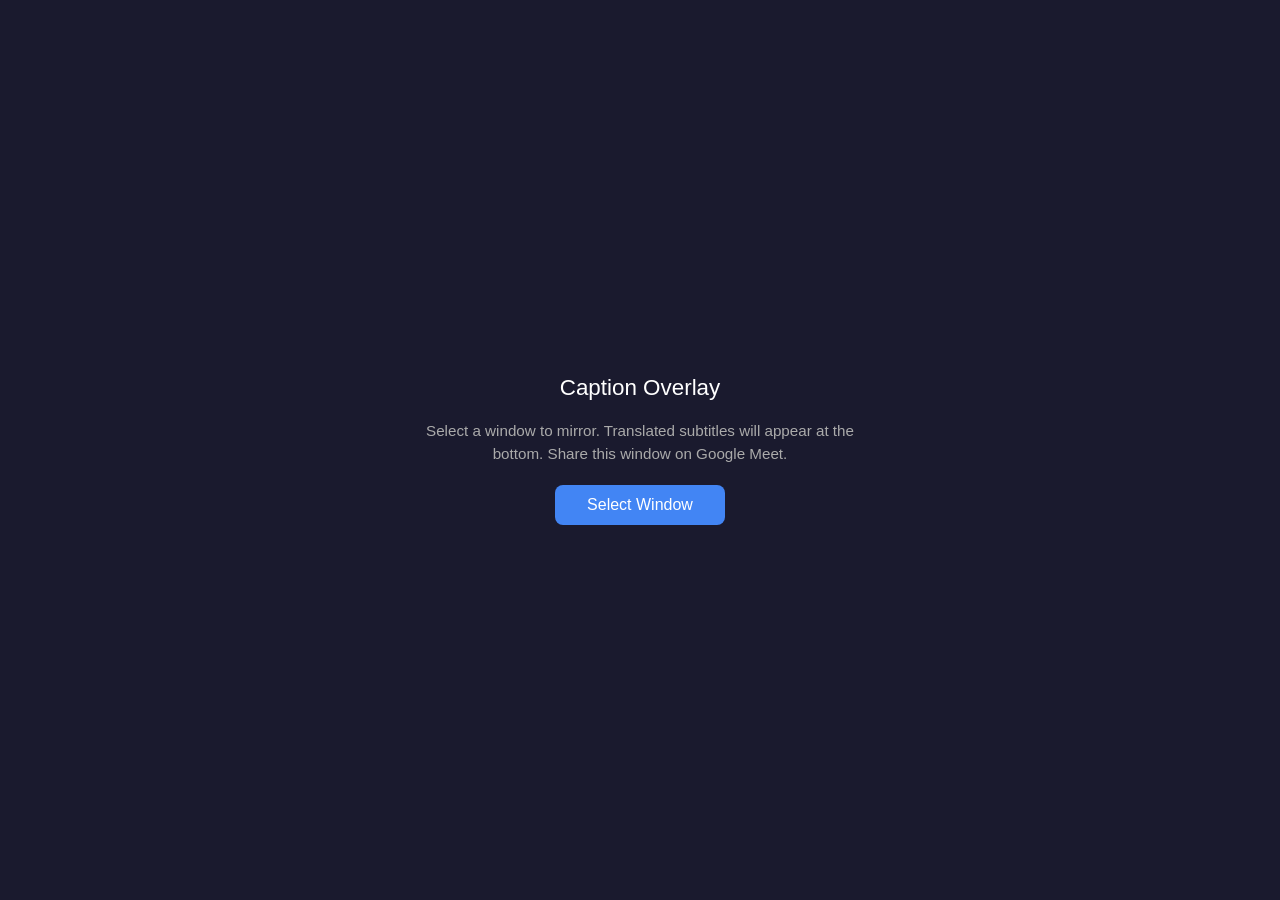
<file: app/static/caption.html>
<!DOCTYPE html>
<html lang="en">
<head>
  <meta charset="UTF-8">
  <meta name="viewport" content="width=device-width, initial-scale=1.0">
  <title>Live Translator — Caption Overlay</title>
  <style>
    * { margin: 0; padding: 0; box-sizing: border-box; }
    html, body { width: 100%; height: 100%; overflow: hidden; background: #000; font-family: "Google Sans", "Noto Sans", "Noto Sans JP", sans-serif; }

    #video { position: fixed; inset: 0; width: 100%; height: 100%; object-fit: contain; display: block; }

    #prompt {
      position: fixed; inset: 0;
      display: flex; flex-direction: column; align-items: center; justify-content: center;
      background: #1a1a2e; color: #fff; gap: 1.2rem; z-index: 10;
    }
    #prompt h2 { font-size: 1.4rem; font-weight: 500; }
    #prompt p { font-size: 0.95rem; color: #aaa; max-width: 28rem; text-align: center; line-height: 1.5; }
    #prompt button {
      padding: 0.7rem 2rem; font-size: 1rem; border: none; border-radius: 0.5rem;
      background: #4285f4; color: #fff; cursor: pointer;
    }
    #prompt button:hover { background: #3367d6; }
    #prompt.hidden { display: none; }

    #lines {
      position: fixed; bottom: 2rem; left: 2rem; right: 2rem;
      display: flex; flex-direction: column; align-items: center;
      gap: 0.3rem; pointer-events: none; z-index: 20;
    }

    .line {
      font-size: 2rem; line-height: 1.4; color: #fff;
      background: rgba(0, 0, 0, 0.7);
      padding: 0.25rem 0.8rem; border-radius: 0.4rem;
      max-width: 90%; text-align: center; word-wrap: break-word;
      animation: line-in 0.25s ease-out;
    }
    .line.fade-out { animation: line-out 0.8s ease-in forwards; }

    .typing-indicator {
      display: inline-block; width: 0.5rem; height: 0.5rem;
      background: rgba(255, 255, 255, 0.7); border-radius: 50%;
      margin-left: 0.3rem; vertical-align: middle;
      animation: blink 0.8s infinite;
    }

    @keyframes blink { 0%, 100% { opacity: 1; } 50% { opacity: 0.2; } }
    @keyframes line-in { from { opacity: 0; transform: translateY(0.5rem); } to { opacity: 1; transform: translateY(0); } }
    @keyframes line-out { from { opacity: 1; } to { opacity: 0; } }
  </style>
</head>
<body>
  <video id="video" autoplay muted></video>

  <div id="prompt">
    <h2>Caption Overlay</h2>
    <p>Select a window to mirror. Translated subtitles will appear at the bottom. Share this window on Google Meet.</p>
    <button id="startCapture">Select Window</button>
  </div>

  <div id="lines"></div>

  <script>
    const MAX_LINES = 3;
    const FADE_DELAY_MS = 8000;
    const video = document.getElementById("video");
    const prompt = document.getElementById("prompt");
    const linesEl = document.getElementById("lines");
    const channel = new BroadcastChannel("live-translator");

    let currentLine = null;
    let currentText = "";

    document.getElementById("startCapture").addEventListener("click", async () => {
      try {
        const stream = await navigator.mediaDevices.getDisplayMedia({
          video: { cursor: "always" },
          audio: false,
          preferCurrentTab: false,
        });
        video.srcObject = stream;
        prompt.classList.add("hidden");
        stream.getVideoTracks()[0].addEventListener("ended", () => {
          video.srcObject = null;
          prompt.classList.remove("hidden");
        });
      } catch {
        // User cancelled the picker
      }
    });

    function addLine(text, partial) {
      const div = document.createElement("div");
      div.className = "line";
      div.textContent = text;
      if (partial) {
        const dot = document.createElement("span");
        dot.className = "typing-indicator";
        div.appendChild(dot);
      }
      linesEl.appendChild(div);
      currentLine = div;
      currentText = text;
      trimLines();
      if (!partial) scheduleFade(div);
    }

    function updateLine(text, partial) {
      if (!currentLine) { addLine(text, partial); return; }
      const dot = currentLine.querySelector(".typing-indicator");
      if (dot) dot.remove();
      currentLine.textContent = text;
      currentText = text;
      if (partial) {
        const d = document.createElement("span");
        d.className = "typing-indicator";
        currentLine.appendChild(d);
      } else {
        scheduleFade(currentLine);
      }
    }

    function finalize() {
      if (currentLine) {
        const dot = currentLine.querySelector(".typing-indicator");
        if (dot) dot.remove();
        scheduleFade(currentLine);
      }
      currentLine = null;
      currentText = "";
    }

    function scheduleFade(el) {
      setTimeout(() => {
        el.classList.add("fade-out");
        el.addEventListener("animationend", () => el.remove());
      }, FADE_DELAY_MS);
    }

    function trimLines() {
      while (linesEl.children.length > MAX_LINES) {
        linesEl.removeChild(linesEl.firstChild);
      }
    }

    channel.onmessage = (e) => {
      const msg = e.data;
      if (msg.type === "outputTranscription") {
        if (!currentLine) {
          addLine(msg.text, !msg.finished);
        } else {
          updateLine(msg.text, !msg.finished);
        }
        if (msg.finished) {
          currentLine = null;
          currentText = "";
        }
      } else if (msg.type === "turnComplete") {
        finalize();
      }
    };
  </script>
</body>
</html>
</file>
